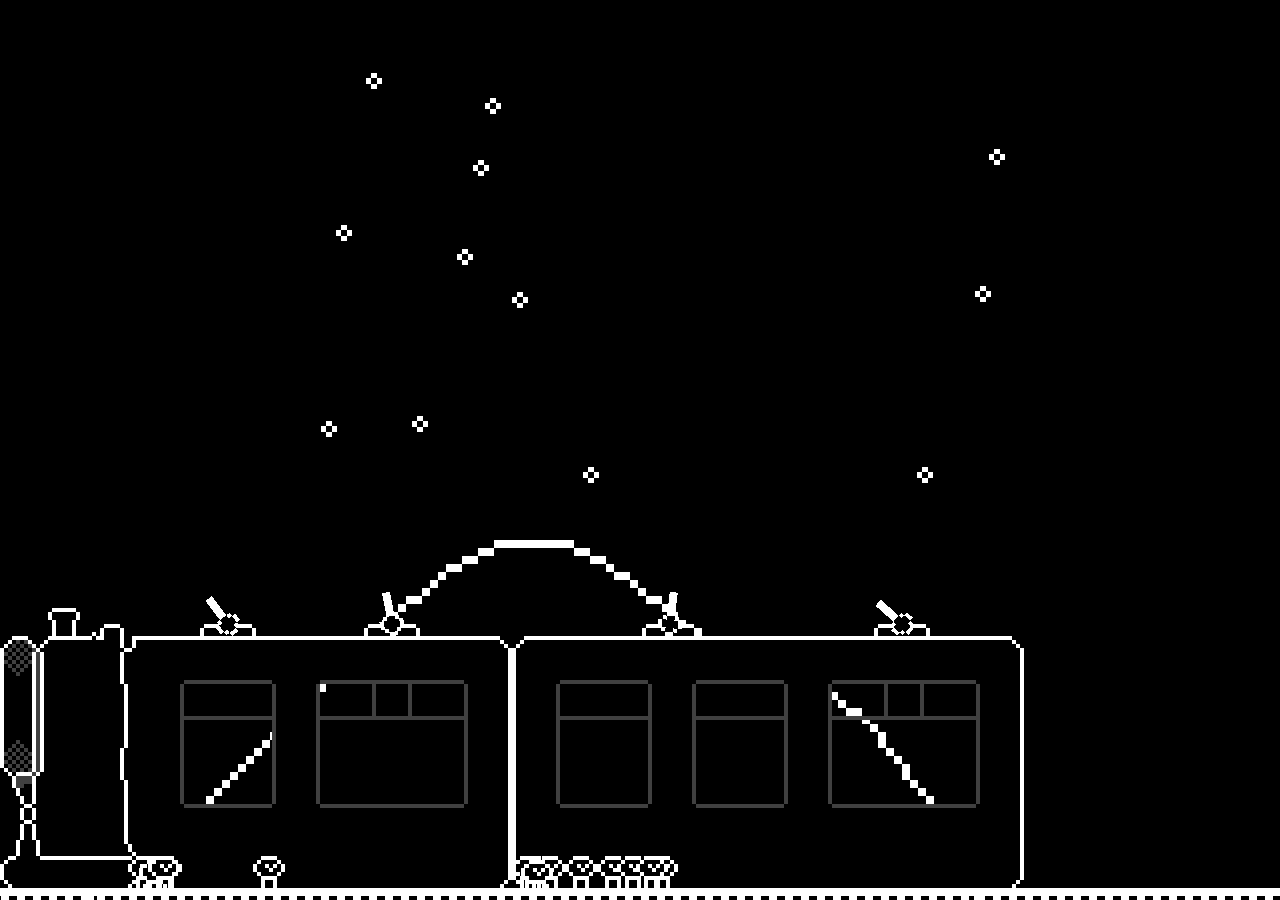
<file: index.html>
<!DOCTYPE html>
<html lang="en">
<head>
  <meta charset="UTF-8">
  <meta name="viewport" content="width=device-width, initial-scale=1.0, maximum-scale=1.0">
  <title>Albar's Rusty Station</title>
  <link rel="icon" type="image/x-icon" href="images/favicon.ico">
  <link rel="stylesheet" href="style.css">
</head>
<body>
  <div id="background"></div>
  <div class="train">
    <div class="train-cart">
      <img class="train-cart-img" src="images/train/TrainFrontCart.png">
      <img class="train-cart-flash" src="images/train/TrainFrontCartFlash.png" style="opacity: 0;">
    </div>
    <div class="train-cart">
      <img class="train-cart-img" src="images/train/TrainCart0.png">
      <img class="train-cart-flash" src="images/train/TrainCart0Flash.png" style="opacity: 0;">
    </div>
    <!-- <img class="cart" src="images/TrainBackCart.png"> -->
  </div>
  <div style="position: absolute; left: -400%; bottom: 0px; width: 500%; overflow-x: clip;">
    <div id="train-tracks"></div>
  </div>
  <script type="module">
    import init from "./pkg/rust_station.js";
    window.addEventListener("load", async () => {
      await init();
    });
  </script>
</body>
</html>
</file>
<file: style.css>
html {
    width: 100dvw;
    height: 100dvh;
}

body {
    width: 100%;
    height: 100dvh;
    position: absolute;
    overflow: clip;
    padding: 0px;
    margin: 0px;
}

@media screen and (max-width: 1200px) {
    body {
        width: 1200px;
        overflow-x: scroll;
    }
}

body {
    background-color: black;
}

img {
    -webkit-user-drag: none;
}

#background {
    position: absolute;
    overflow: clip;
    left: 0px;
    bottom: 0px;
    width: 100%;
    height: 100%;
    z-index: -1;
}

#background>div {
    position: absolute;
    display: block;
    bottom: 0px;
    width: 100%;
    height: 100%;
}

#background>div>img {
    position: absolute;
    bottom: 0px;
    width: 1024px;
    height: 1024px;
    image-rendering: pixelated;
}

.character {
    position: absolute;
    image-rendering: pixelated;
    -webkit-user-drag: none;
}

.orray {
    width: 64px;
    height: 64px;
}

.oswin {
    width: 32px;
    height: 32px;
}

.first-minion {
    width: 64px;
    height: 64px;
}

.train {
    position: absolute;
    display: flex;
    flex-direction: row;
    bottom: 8px;
}

.train>.train-cart {
    position: relative;
    image-rendering: pixelated;
    width: 512px;
    height: 320px;
}

.train>.train-cart>.train-cart-img {
    position: relative;
    image-rendering: pixelated;
    width: 100%;
    height: 100%;
}

.train>.train-cart>.weapon {
    position: absolute;
    width: 64px;
    height: 64px;
}

.train>.train-cart>.weapon>img {
    position: absolute;
    transform-origin: center 75%;
    width: 100%;
    height: 100%;
}

.train-cart-flash {
    position: absolute;
    image-rendering: pixelated;
    width: 100%;
    height: 100%;
    top: 0;
    left: 0;
    pointer-events: none;
}

#train-tracks {
    position: absolute;
    bottom: 0px;
    z-index: 100;
    width: 800%;
    height: 16px;
    background-image: url("images/train/TrainTracks.png");
    background-repeat: repeat-x;
    background-size: 256px 16px;
    image-rendering: pixelated;
}

.projectile {
    position: absolute;
    image-rendering: pixelated;
    width: 16px;
    height: 16px;
}
</file>
